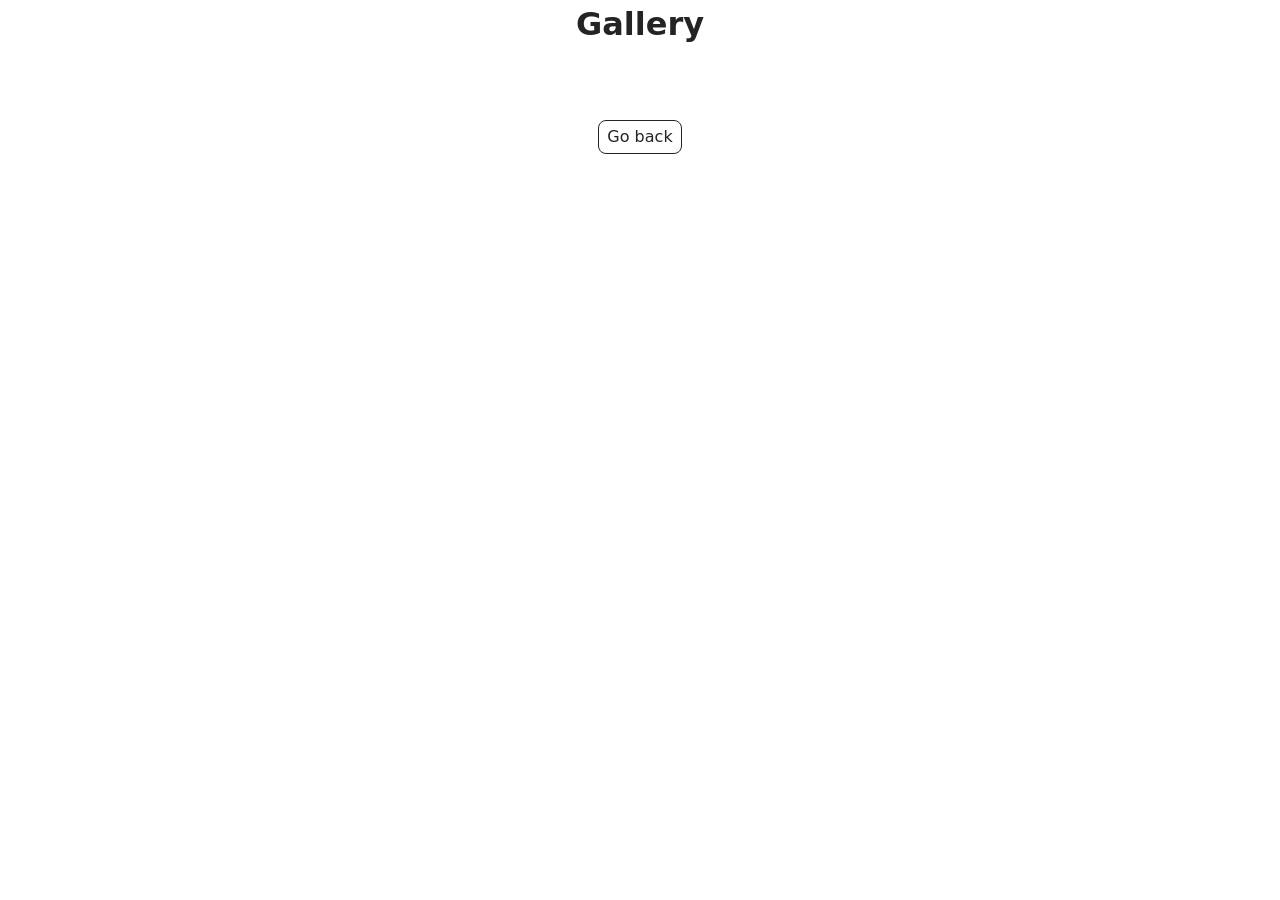
<file: src/1-gallery.html>
<!doctype html>
<html lang="en">
  <head>
    <meta charset="UTF-8" />
    <meta http-equiv="X-UA-Compatible" content="IE=edge" />
    <meta name="viewport" content="width=device-width, initial-scale=1.0" />
    <title>Gallery</title>
    <link rel="stylesheet" href="./css/styles.css" />
  </head>
  <body>
    <main>
      <div class="container">
        <h1 class="main-title">Gallery</h1>
        <ul class="gallery"></ul>
        <a class="back-link" href="./index.html">Go back</a>
      </div>
    </main>

    <script type="module" src="./js/1-gallery.js"></script>
  </body>
</html>
</file>
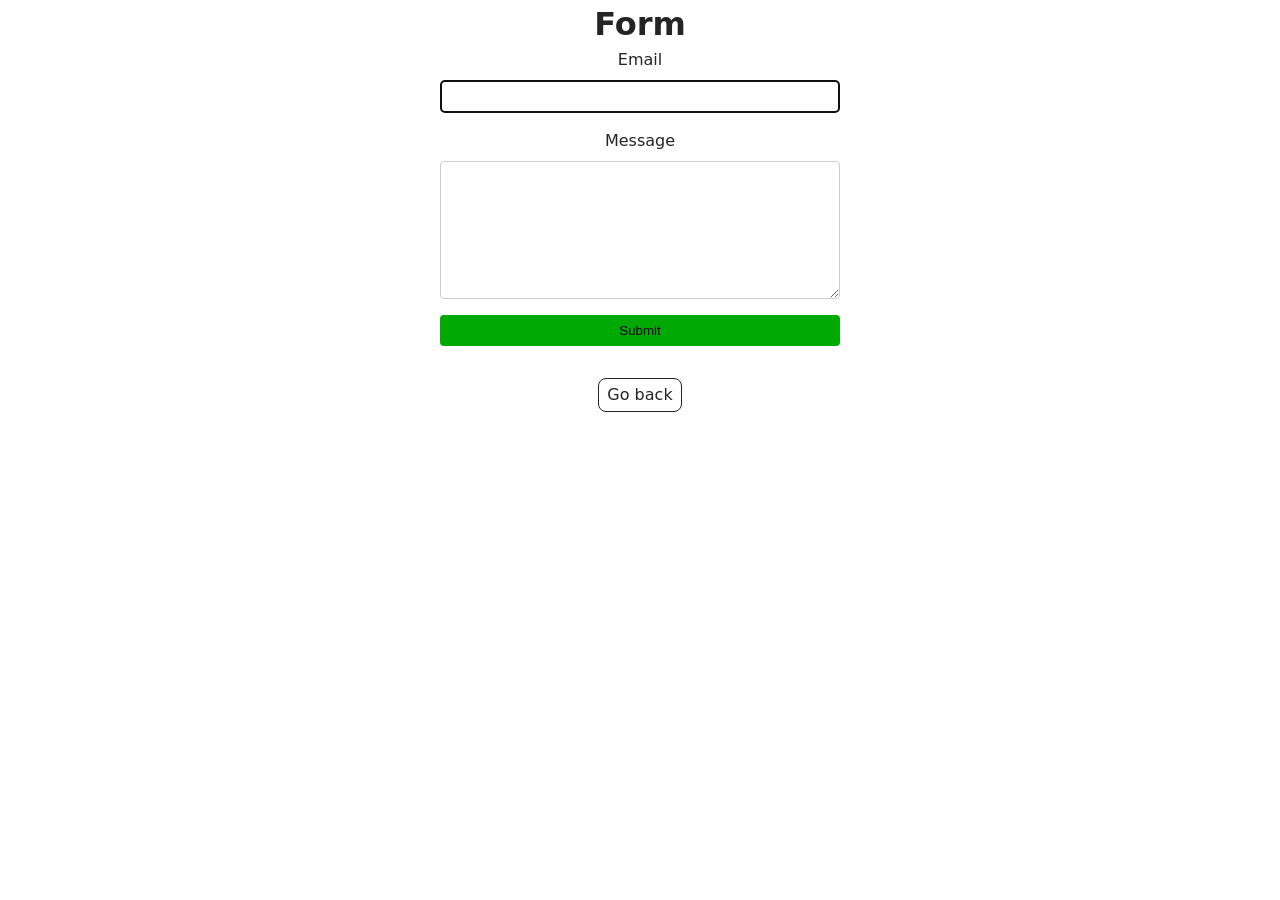
<file: src/2-form.html>
<!doctype html>
<html lang="en">
  <head>
    <meta charset="UTF-8" />
    <meta http-equiv="X-UA-Compatible" content="IE=edge" />
    <meta name="viewport" content="width=device-width, initial-scale=1.0" />
    <title>Form</title>
    <link rel="stylesheet" href="./css/styles.css" />
  </head>
  <body>
    <main>
      <div class="container">
        <h1 class="main-title">Form</h1>
        <form class="feedback-form" autocomplete="off">
          <label>
            Email
            <input type="email" name="email" autofocus />
          </label>
          <label>
            Message
            <textarea name="message" rows="8"></textarea>
          </label>
          <button type="submit">Submit</button>
        </form>
        <a class="back-link" href="./index.html">Go back</a>
      </div>
    </main>

    <script type="module" src="./js/2-form.js"></script>
  </body>
</html>
</file>
<file: src/css/styles.css>
/**
  |============================
  | include css partials with
  | default @import url()
  |============================
*/
/* Common styles */
@import url('./reset.css');
@import url('./base.css');
@import url('./container.css');
@import url('./animations.css');

/* Sections style */
@import url('./header.css');
@import url('./badges.css');
@import url('./back-link.css');

ul.gallery {
  display: grid;
  grid-template-columns: 1fr;
  gap: 24px;
  justify-content: center;
  list-style: none;
  padding: 0;
  margin: 40px 0 0;
}

/* Gallery styles */
/* Styles for Tablet devices */
@media only screen and (min-width: 768px) {
  ul.gallery {
    grid-template-columns: repeat(2, 360px);
  }
}

/* Styles for Desktop devices */
@media only screen and (min-width: 1200px) {
  ul.gallery {
    grid-template-columns: repeat(3, 360px);
  }
}

/* Form styles */
.feedback-form {
  display: flex;
  flex-direction: column;
  gap: 16px;
  max-width: 400px;
  margin: 0 auto;
}

.feedback-form label {
  display: flex;
  flex-direction: column;
  gap: 8px;
}

.feedback-form input,
.feedback-form textarea {
  padding: 8px;
  border: 1px solid #ccc;
  border-radius: 4px;
}

.feedback-form button {
  padding: 8px 16px;
  background-color: #00a903;
  border: none;
  border-radius: 4px;
  cursor: pointer;
}
</file>
